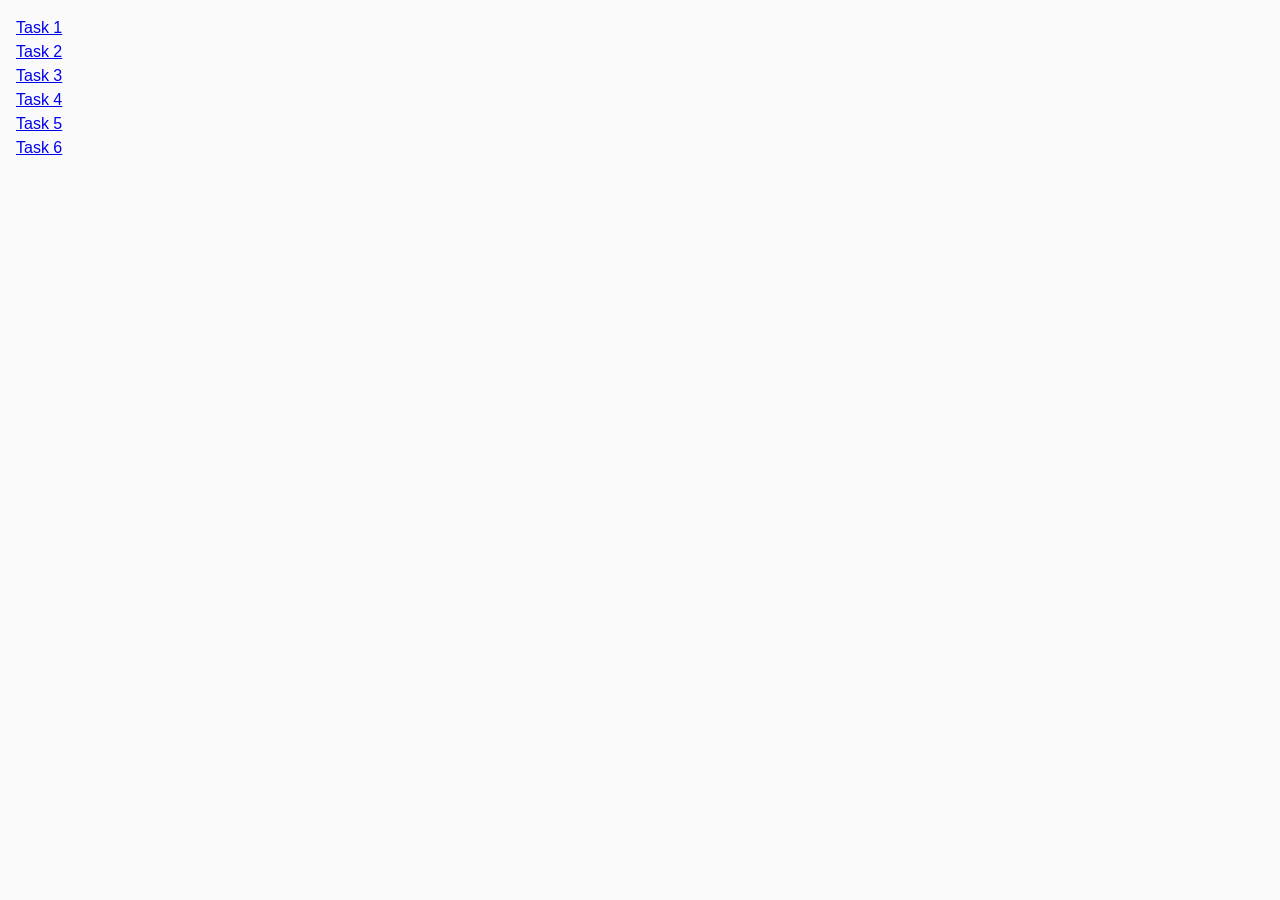
<file: index.html>
<!DOCTYPE html>
<html lang="en">
  <head>
    <meta charset="UTF-8" />
    <meta http-equiv="X-UA-Compatible" content="IE=edge" />
    <meta name="viewport" content="width=device-width, initial-scale=1.0" />
    <title>Homework 7</title>
    <link rel="stylesheet" href="./css/common.css" />
  </head>
  <body>
    <ul>
      <li><a href="./task-1.html">Task 1</a></li>
      <li><a href="./task-2.html">Task 2</a></li>
      <li><a href="./task-3.html">Task 3</a></li>
      <li><a href="./task-4.html">Task 4</a></li>
      <li><a href="./task-5.html">Task 5</a></li>
      <li><a href="./task-6.html">Task 6</a></li>
    </ul>
  </body>
</html>
</file>
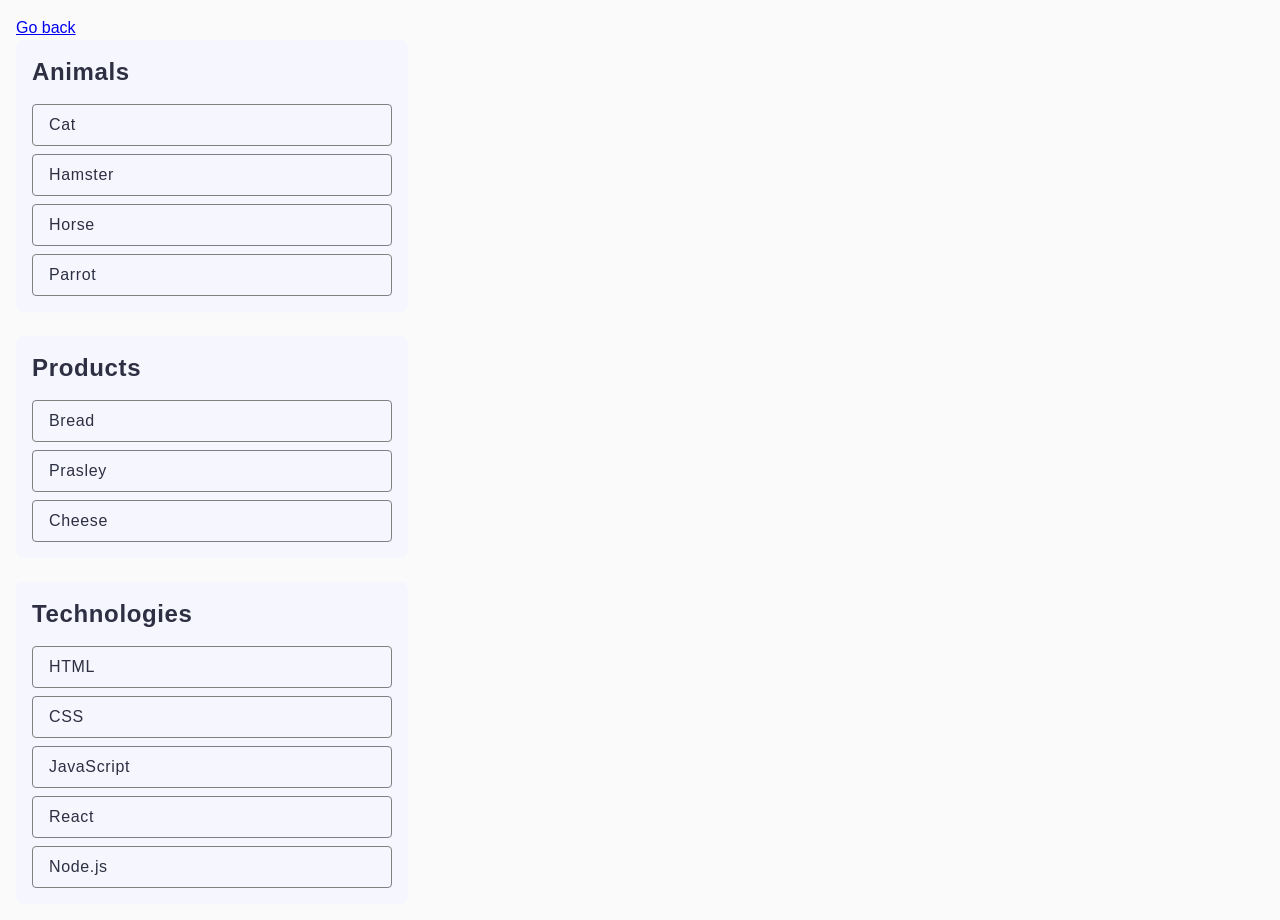
<file: task-1.html>
<!DOCTYPE html>
<html lang="en">
  <head>
    <meta charset="UTF-8" />
    <meta http-equiv="X-UA-Compatible" content="IE=edge" />
    <meta name="viewport" content="width=device-width, initial-scale=1.0" />
    <title>Task 1</title>
    <link rel="stylesheet" href="./css/common.css" />
  </head>
  <body>
    <p><a href="./index.html">Go back</a></p>

    <ul id="categories">
      <li class="item">
        <h2>Animals</h2>

        <ul>
          <li>Cat</li>
          <li>Hamster</li>
          <li>Horse</li>
          <li>Parrot</li>
        </ul>
      </li>
      <li class="item">
        <h2>Products</h2>

        <ul>
          <li>Bread</li>
          <li>Prasley</li>
          <li>Cheese</li>
        </ul>
      </li>
      <li class="item">
        <h2>Technologies</h2>

        <ul>
          <li>HTML</li>
          <li>CSS</li>
          <li>JavaScript</li>
          <li>React</li>
          <li>Node.js</li>
        </ul>
      </li>
    </ul>

    <script src="./js/task-1.js" type="module"></script>
  </body>
</html>
</file>
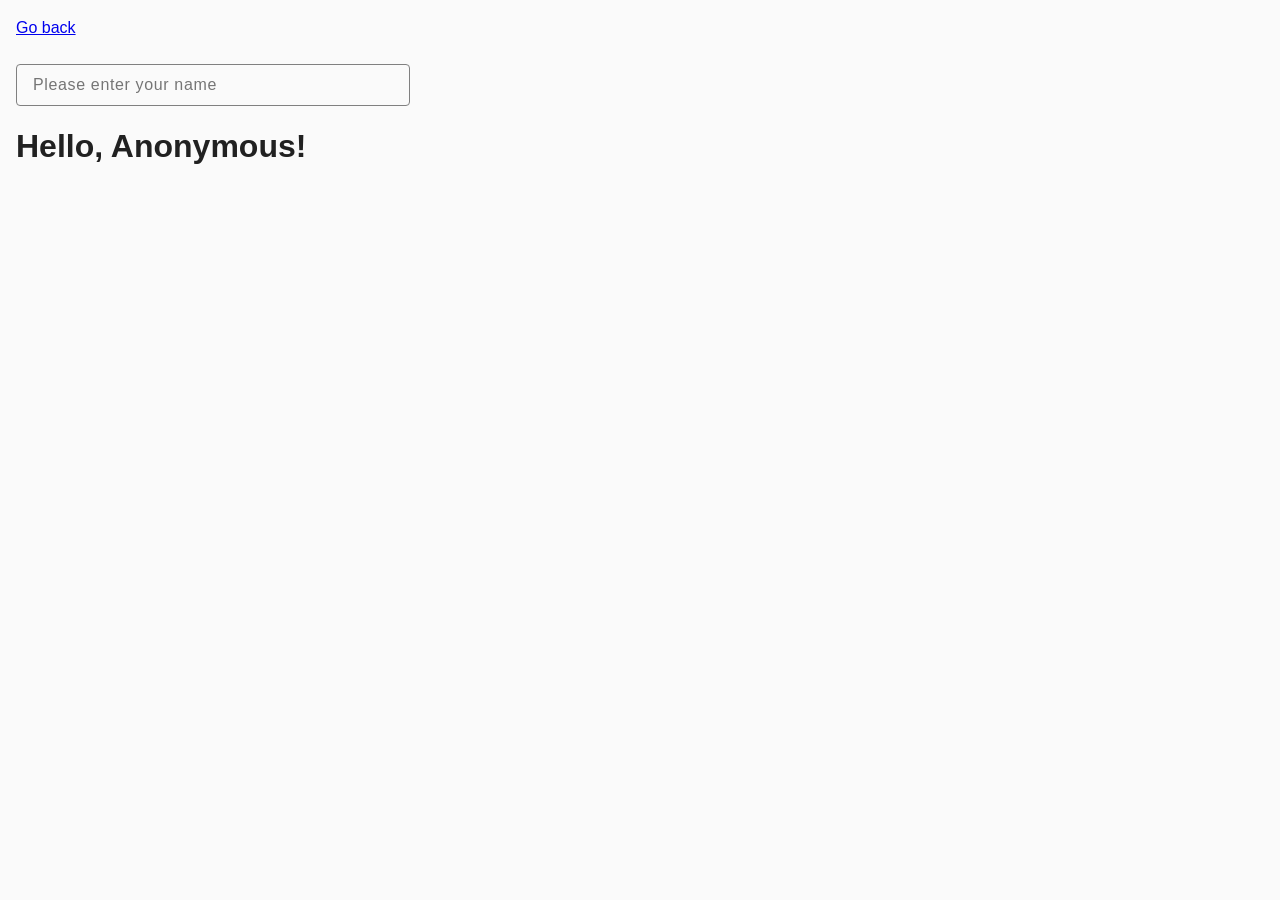
<file: task-3.html>
<!DOCTYPE html>
<html lang="en">
  <head>
    <meta charset="UTF-8" />
    <meta http-equiv="X-UA-Compatible" content="IE=edge" />
    <meta name="viewport" content="width=device-width, initial-scale=1.0" />
    <title>Task 3</title>
    <link rel="stylesheet" href="./css/common.css" />
  </head>
  <body>
    <p><a href="./index.html">Go back</a></p>

    <input type="text" id="name-input" placeholder="Please enter your name" />
    <h1>Hello, <span id="name-output">Anonymous</span>!</h1>

    <script src="./js/task-3.js" type="module"></script>
  </body>
</html>
</file>
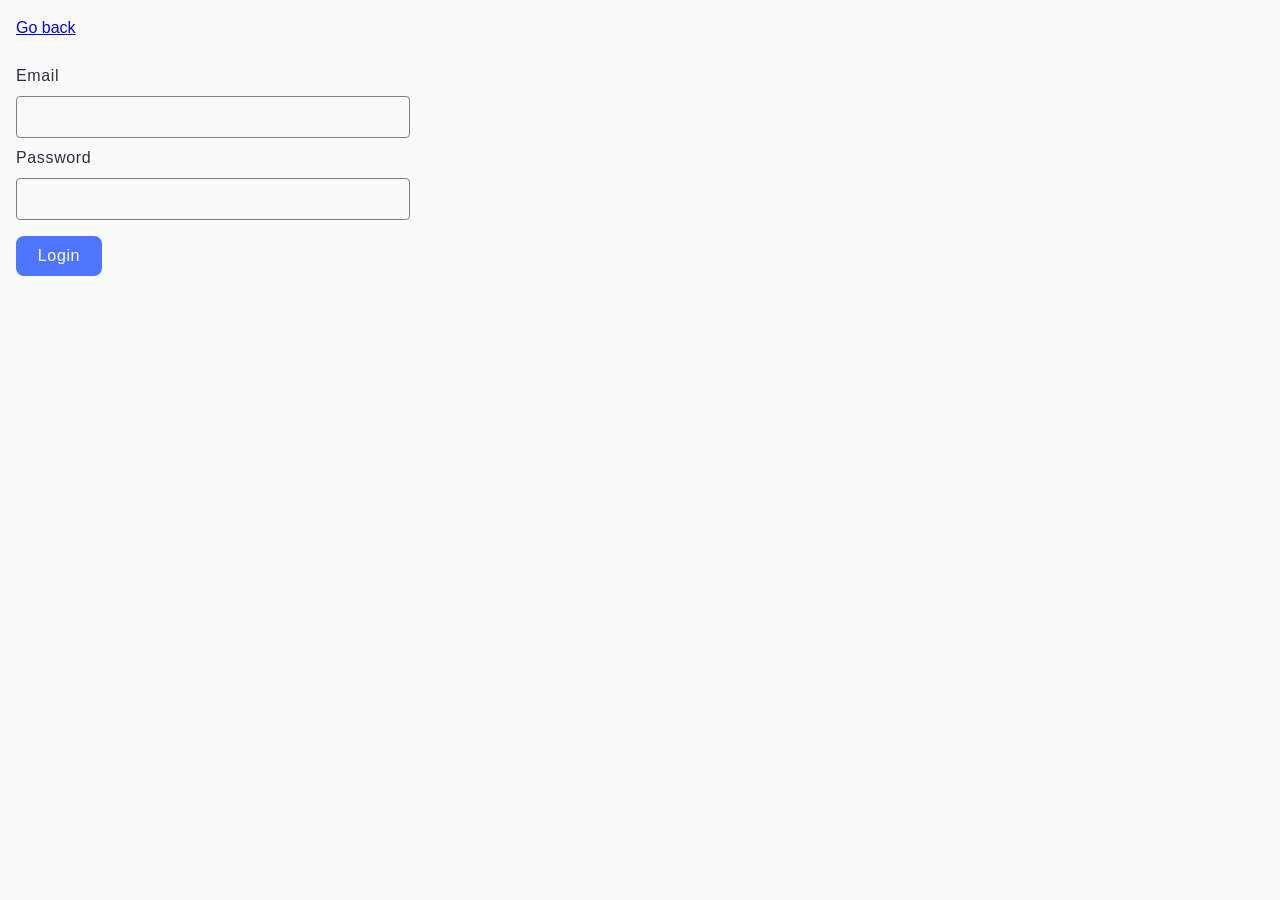
<file: task-4.html>
<!DOCTYPE html>
<html lang="en">
  <head>
    <meta charset="UTF-8" />
    <meta http-equiv="X-UA-Compatible" content="IE=edge" />
    <meta name="viewport" content="width=device-width, initial-scale=1.0" />
    <title>Task 4</title>
    <link rel="stylesheet" href="./css/common.css" />
  </head>
  <body>
    <p><a href="./index.html">Go back</a></p>

    <form class="login-form">
      <label>
        Email
        <input type="email" name="email" />
      </label>
      <label>
        Password
        <input type="password" name="password" />
      </label>
      <button type="submit">Login</button>
    </form>

    <script src="./js/task-4.js" type="module"></script>
  </body>
</html>
</file>
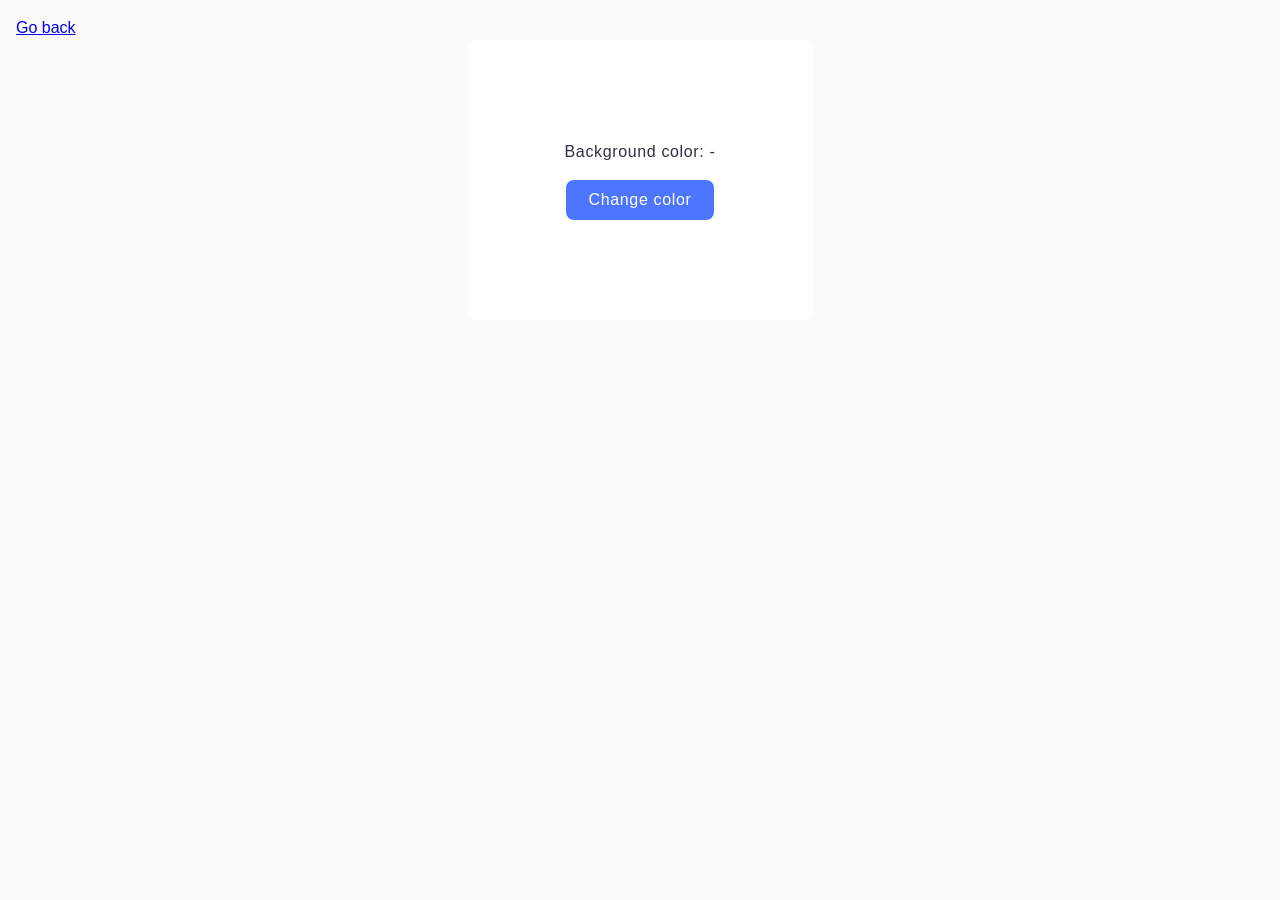
<file: task-5.html>
<!DOCTYPE html>
<html lang="en">
  <head>
    <meta charset="UTF-8" />
    <meta http-equiv="X-UA-Compatible" content="IE=edge" />
    <meta name="viewport" content="width=device-width, initial-scale=1.0" />
    <title>Task 5</title>
    <link rel="stylesheet" href="./css/common.css" />
  </head>
  <body>
    <p><a href="./index.html">Go back</a></p>

    <div class="widget">
      <p>Background color: <span class="color">-</span></p>
      <button type="button" class="change-color">Change color</button>
    </div>

    <script src="./js/task-5.js" type="module"></script>
  </body>
</html>
</file>
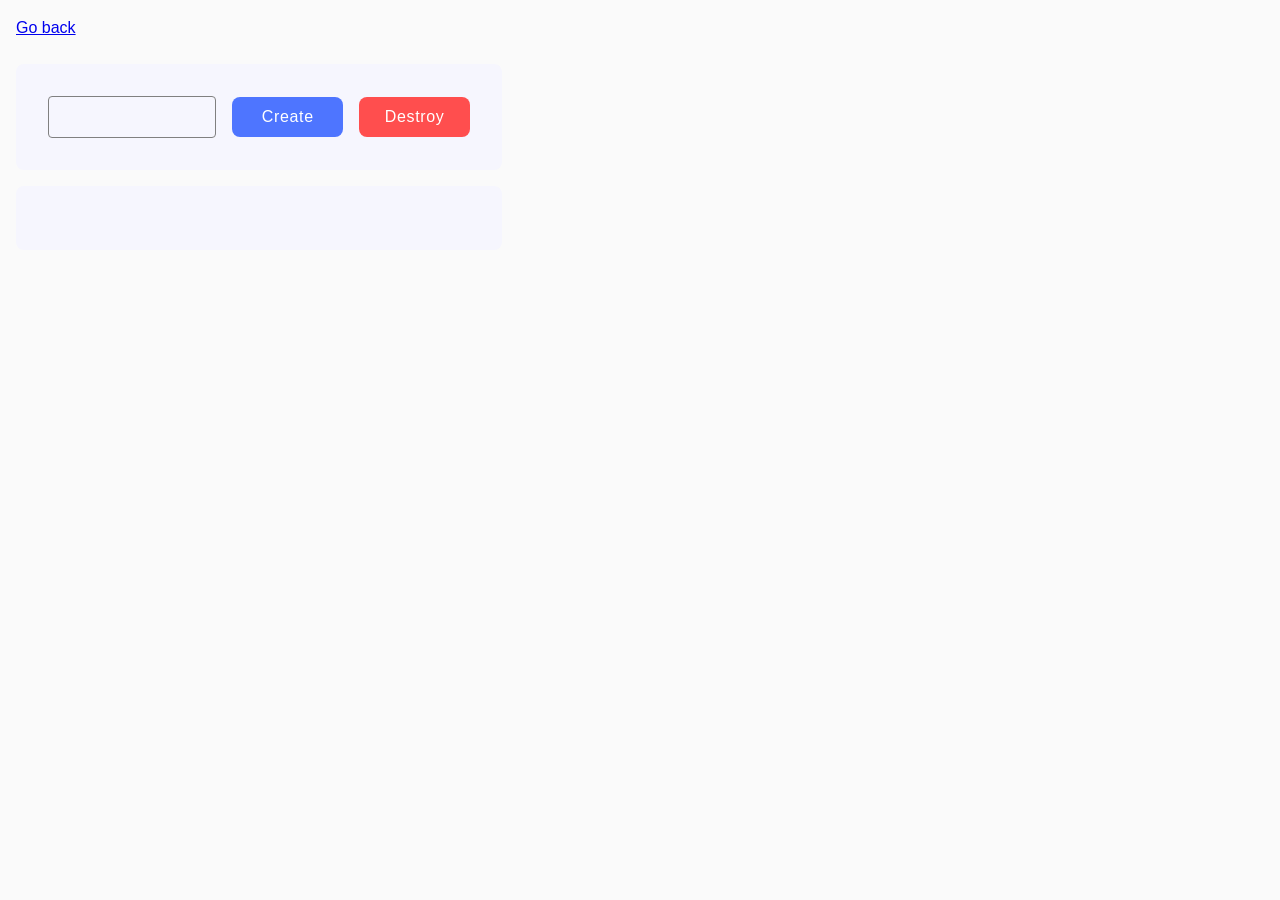
<file: task-6.html>
<!DOCTYPE html>
<html lang="en">
  <head>
    <meta charset="UTF-8" />
    <meta http-equiv="X-UA-Compatible" content="IE=edge" />
    <meta name="viewport" content="width=device-width, initial-scale=1.0" />
    <title>Task 6</title>
    <link rel="stylesheet" href="./css/common.css" />
  </head>
  <body>
    <p><a href="./index.html">Go back</a></p>

    <div id="controls">
      <input type="number" min="1" max="100" step="1" />
      <button type="button" data-create>Create</button>
      <button type="button" data-destroy>Destroy</button>
    </div>

    <div id="boxes"></div>

    <script src="./js/task-6.js" type="module"></script>
  </body>
</html>
</file>
<file: css/common.css>
* {
  box-sizing: border-box;
  margin: 0;
  padding: 0;
}
ul {
  list-style: none;
}

button {
  border-radius: 8px;
  padding: 8px 16px;
  background-color: #4e75ff;
  border: none;
  cursor: pointer;

  font-family: "Montserrat", sans-serif;
  font-weight: 500;
  font-size: 16px;
  line-height: 150%;
  letter-spacing: 0.04em;
  color: #fff;
}

button:hover {
  background-color: #6c8cff;
}

input {
  all: unset;
  border: 1px solid #808080;
  border-radius: 4px;
  padding: 8px 16px;

  font-family: "Montserrat", sans-serif;
  font-weight: 400;
  font-size: 16px;
  line-height: 150%;
  letter-spacing: 0.04em;
  color: #2e2f42;
}
input:hover {
  cursor: pointer;
  border: 1px solid #000;
}
input:active,
input:focus {
  border: 1px solid #808080;
  cursor: text;
}

body {
  margin: 16px;
  font-family: -apple-system, BlinkMacSystemFont, "Segoe UI", Roboto, Oxygen,
    Ubuntu, Cantarell, "Open Sans", "Helvetica Neue", sans-serif;
  -webkit-font-smoothing: antialiased;
  -moz-osx-font-smoothing: grayscale;
  background-color: #fafafa;
  color: #212121;
  line-height: 1.5;
}

.item {
  background-color: #f6f6fe;
  border-radius: 8px;
  padding: 16px;
  width: 392px;

  color: #2e2f42;
  letter-spacing: 0.04em;
  font-family: "Montserrat", sans-serif;
}
.item:not(:last-child) {
  margin-bottom: 24px;
}
.item h2 {
  font-weight: 600;
  font-size: 24px;
  line-height: 133%;

  margin-bottom: 16px;
}
h2 + ul li {
  font-weight: 400;
  font-size: 16px;
  line-height: 150%;

  border: 1px solid #808080;
  border-radius: 4px;
  width: 100%;

  padding: 8px 16px;
}
h2 + ul li:not(:last-child) {
  margin-bottom: 8px;
}

/* task - 2 */
.gallery {
  display: flex;
  flex-wrap: wrap;
  justify-content: center;
  align-items: center;
  margin-left: auto;
  margin-right: auto;
  padding: 0;
}

.gallery-item:not(:nth-child(3n)) {
  margin-right: 24px;
}
.gallery-item:not(:nth-last-child(-n + 3)) {
  margin-bottom: 48px;
}

.gallery-img {
  width: 360px;
  height: 300px;
  display: block;
}

/* task - 3 */
#name-input {
  width: 360px;

  margin-top: 24px;
  margin-bottom: 16px;
}

/* #name-input:hover {
  cursor: pointer;
  border: 1px solid #000;
} */
/* #name-input:active,
#name-input:focus {
  border: 1px solid #808080;
  cursor: text;
} */

/* task - 4 */
.login-form {
  display: flex;
  flex-direction: column;
  margin-top: 24px;
}
.login-form label {
  font-family: "Montserrat", sans-serif;
  font-weight: 400;
  font-size: 16px;
  line-height: 150%;
  letter-spacing: 0.04em;
  color: #2e2f42;
  display: flex;
  flex-direction: column;
  margin-bottom: 8px;
}

.login-form input {
  width: 360px;
  margin-top: 8px;
}

.login-form button {
  width: 86px;
  margin-top: 8px;
}

.widget {
  border-radius: 8px;
  padding: 100px 88px;
  background-color: #fff;
  margin: auto;
  text-align: center;
  padding: 100px 88px;
  width: 345px;
}
.widget p {
  font-family: "Montserrat", sans-serif;
  font-weight: 400;
  font-size: 16px;
  line-height: 150%;
  letter-spacing: 0.04em;
  color: #2e2f42;
  margin-bottom: 16px;
}

.change-color {
  width: 148px;
}

#controls {
  border-radius: 8px;
  padding: 32px;
  width: 486px;
  background-color: #f6f6fe;
  display: flex;
  align-items: center;
  justify-content: center;
  gap: 16px;
  margin-top: 24px;
  margin-bottom: 16px;
}

#controls input {
  width: 150px;
}
#controls button {
  width: 120px;
}
#controls button[data-destroy] {
  background-color: #ff4e4e;
}
#controls button[data-destroy]:hover {
  background-color: #ff7070;
}
#boxes {
  border-radius: 8px;
  padding: 32px;
  width: 486px;

  background-color: #f6f6fe;
  display: flex;
  gap: 44px;
  flex-wrap: wrap;
}
</file>
